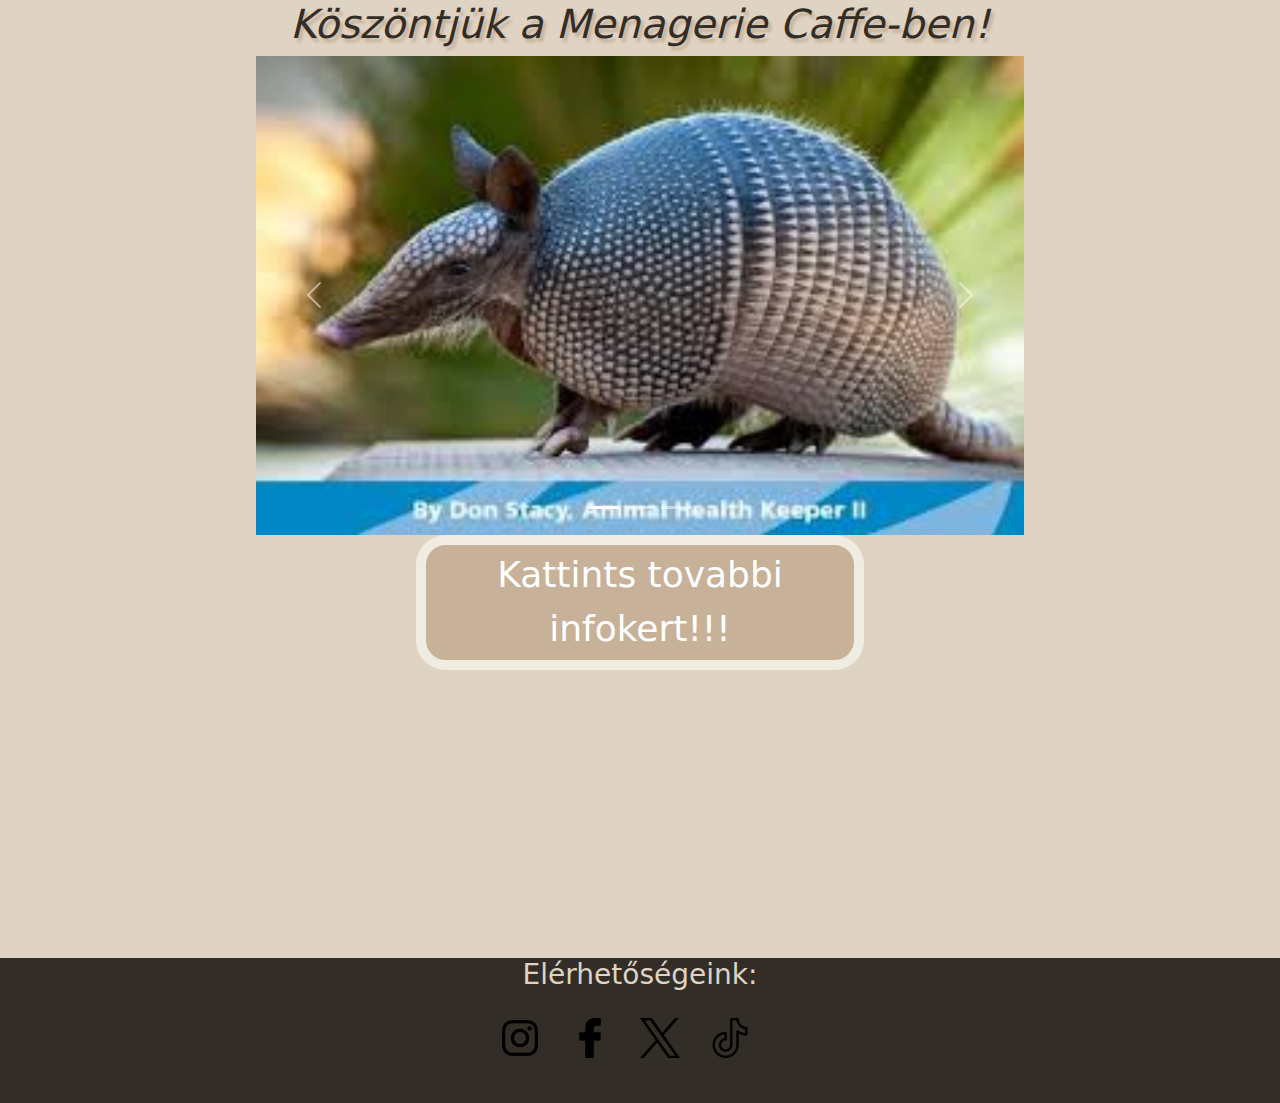
<file: weboldal/index.html>
<!DOCTYPE html>
<html lang="hu">
<head>
    <meta charset="UTF-8">
    <meta name="viewport" content="width=device-width, initial-scale=1.0">
    <link href="https://cdn.jsdelivr.net/npm/bootstrap@5.3.2/dist/css/bootstrap.min.css" rel="stylesheet">
    <script src="https://cdn.jsdelivr.net/npm/bootstrap@5.3.2/dist/js/bootstrap.bundle.min.js"></script>
    <link rel="stylesheet" href="style.css">
    <link rel="stylesheet" href="main.css">
    <title>Menagerie Caffe</title>
</head>
<body>
<main>
    <h1>Köszöntjük a Menagerie Caffe-ben!</h1>

    <div id="carouselExampleIndicators" class="carousel slide">
  <div class="carousel-indicators">
    <button type="button" data-bs-target="#carouselExampleIndicators" data-bs-slide-to="0" class="active" aria-current="true" aria-label="Slide 1"></button>
    <button type="button" data-bs-target="#carouselExampleIndicators" data-bs-slide-to="1" aria-label="Slide 2"></button>
    <button type="button" data-bs-target="#carouselExampleIndicators" data-bs-slide-to="2" aria-label="Slide 3"></button>
  </div>
  <div class="carousel-inner">
    <div class="carousel-item active">
      <img src="kepek/egy.jpg" class="d-block w-100" alt="egy" id="forog">
    </div>
    <div class="carousel-item">
      <img src="kepek/ketto.jpg" class="d-block w-100" alt="ketto" id="forog">
    </div>
    <div class="carousel-item">
      <img src="kepek/harom.jpg" class="d-block w-100" alt="harom" id="forog">
    </div>
  </div>
  <button class="carousel-control-prev" type="button" data-bs-target="#carouselExampleIndicators" data-bs-slide="prev">
    <span class="carousel-control-prev-icon" aria-hidden="true"></span>
    <span class="visually-hidden">Previous</span>
  </button>
  <button class="carousel-control-next" type="button" data-bs-target="#carouselExampleIndicators" data-bs-slide="next">
    <span class="carousel-control-next-icon" aria-hidden="true"></span>
    <span class="visually-hidden">Next</span>
  </button>
    </div>

       <button id="tovabb" onclick="link()"><span>Kattints tovabbi infokert!!!</span></button>

</main>

<br>
<br>
<br>
<br>
<br>
<br>
<br>
<br>
<br>
<br>
<br>
<br>


<footer>
  <h3>Elérhetőségeink:</h3>
  <br>
  <div id="social">
  <a href="https://www.instagram.com/" target="_blank">
    <img src="kepek/logok/insta.png" alt="insta" title="insta" id="kepek"></a>
  <a href="https://www.facebook.com/?locale=hu_HU" target="_blank">
    <img src="kepek/logok/face.png" alt="facebook" title="facebook" id="kepek"></a>
  <a href="https://x.com/?lang=hu" target="_blank">
    <img src="kepek/logok/x.png" alt="x" title="x" id="kepek"></a>
  <a href="https://www.tiktok.com" target="_blank">
    <img src="kepek/logok/tiktok.png" alt="tiktok" title="tiktok" id="kepek"></a>
  </div>
</footer>


     
    <script>
        function link(){
            window.location.href = "masikoldal.html"}
    </script>
</body>
</html>
</file>
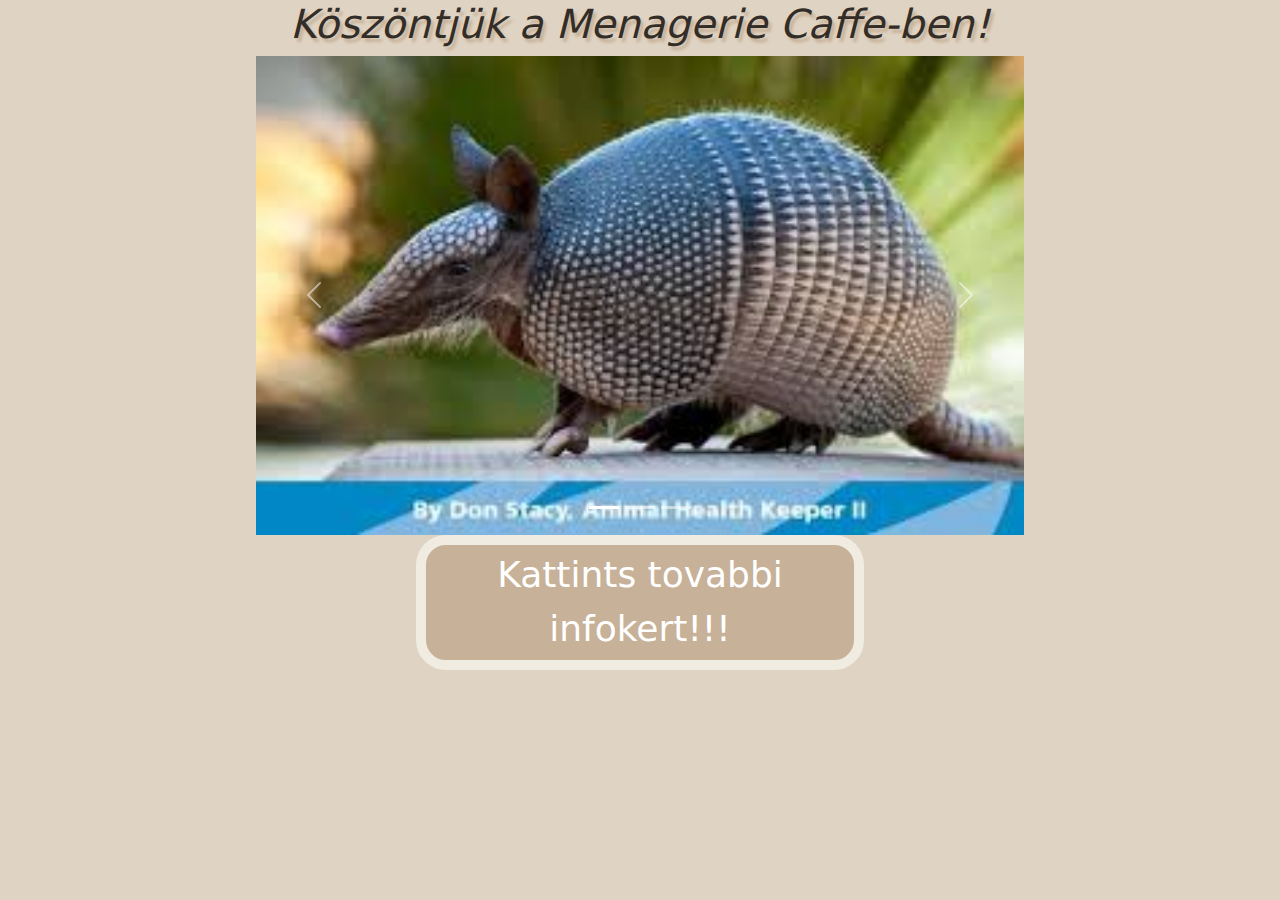
<file: tervezet/weboldal/index.html>
<!DOCTYPE html>
<html lang="hu">
<head>
    <meta charset="UTF-8">
    <meta name="viewport" content="width=device-width, initial-scale=1.0">
    <link href="https://cdn.jsdelivr.net/npm/bootstrap@5.3.2/dist/css/bootstrap.min.css" rel="stylesheet">
    <script src="https://cdn.jsdelivr.net/npm/bootstrap@5.3.2/dist/js/bootstrap.bundle.min.js"></script>
    <link rel="stylesheet" href="allatos.css">
    <title>Menagerie Caffe</title>
</head>
<body>

    <h1>Köszöntjük a Menagerie Caffe-ben!</h1>

    <div id="carouselExampleIndicators" class="carousel slide">
  <div class="carousel-indicators">
    <button type="button" data-bs-target="#carouselExampleIndicators" data-bs-slide-to="0" class="active" aria-current="true" aria-label="Slide 1"></button>
    <button type="button" data-bs-target="#carouselExampleIndicators" data-bs-slide-to="1" aria-label="Slide 2"></button>
    <button type="button" data-bs-target="#carouselExampleIndicators" data-bs-slide-to="2" aria-label="Slide 3"></button>
  </div>
  <div class="carousel-inner">
    <div class="carousel-item active">
      <img src="kepek/egy.jpg" class="d-block w-100" alt="egy">
    </div>
    <div class="carousel-item">
      <img src="kepek/ketto.jpg" class="d-block w-100" alt="ketto">
    </div>
    <div class="carousel-item">
      <img src="kepek/harom.jpg" class="d-block w-100" alt="harom">
    </div>
  </div>
  <button class="carousel-control-prev" type="button" data-bs-target="#carouselExampleIndicators" data-bs-slide="prev">
    <span class="carousel-control-prev-icon" aria-hidden="true"></span>
    <span class="visually-hidden">Previous</span>
  </button>
  <button class="carousel-control-next" type="button" data-bs-target="#carouselExampleIndicators" data-bs-slide="next">
    <span class="carousel-control-next-icon" aria-hidden="true"></span>
    <span class="visually-hidden">Next</span>
  </button>
    </div>

       <button id="tovabb" onclick="link()"><span>Kattints tovabbi infokert!!!</span></button>


       
    <script>
        function link(){
            window.location.href = "masikoldal.html"}
    </script>
</body>
</html>
</file>
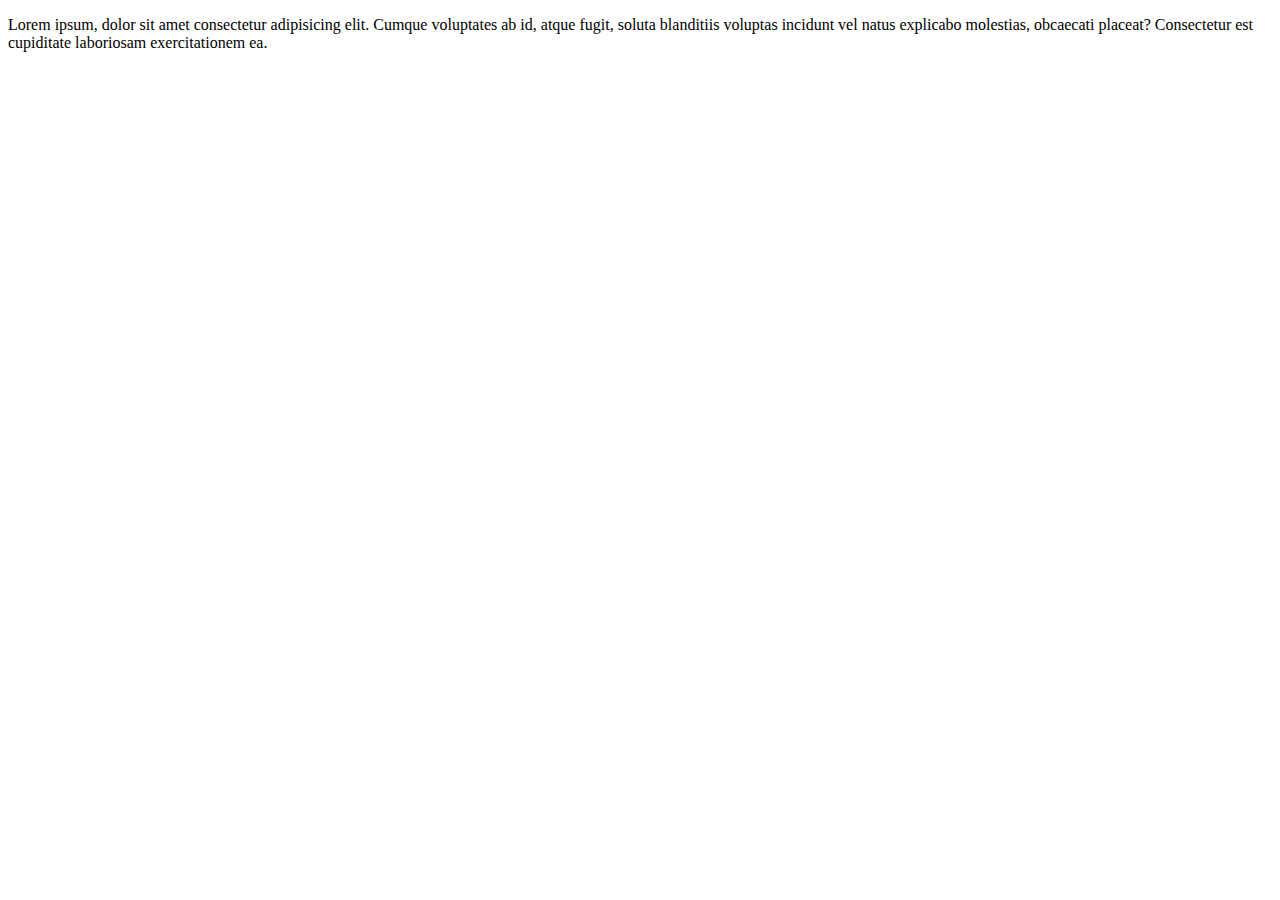
<file: masikoldal.html>
<!DOCTYPE html>
<html lang="hu">
<head>
    <meta charset="UTF-8">
    <meta name="viewport" content="width=device-width, initial-scale=1.0">
    <title>Bemutatás</title>
</head>
<body>
    <p>Lorem ipsum, dolor sit amet consectetur adipisicing elit. Cumque voluptates ab id, atque fugit, soluta blanditiis voluptas incidunt vel natus explicabo molestias, obcaecati placeat? Consectetur est cupiditate laboriosam exercitationem ea.</p>
</body>
</html>
</file>
<file: weboldal/style.css>
body{
    background-color: #dfd3c3;
}

h1, h2{
    text-align: center;
}
</file>
<file: weboldal/main.css>
main{
    margin-left: 20%;
    margin-right: 20%;
}

h1{
    font-style: italic;
    text-shadow: 3px 4px 3px #c7b198;
    color: #332d27;
}


#tovabb{
    width: 35vw;
    height: 15vh;
    border: 10px solid #f0ece2;
    border-radius: 30px;
    font-size: 4vh;
    margin: auto;
    display: block;
    color: white;
    background-color: #c7b198;
    transition: all 0.7s;
}
#tovabb:hover{
    width: 37vw;
    height: 17vh;
    font-size: 3rem;
    cursor: pointer;
}

#forog{
    size: 100%;
}

footer{
    background-color: #332d27;
    height: 145px;
}

#social{
    height: 30px;
    background: transparent;
    justify-content: center;
    align-items: center;
    display: flex;
}

#kepek{
    height: 40px;
    margin-right: 30px;
}

h3{
    color: #dfd3c3;
    text-align: center;
}
</file>
<file: tervezet/weboldal/allatos.css>
body{
    background-color: #dfd3c3;
    margin-left: 20%;
    margin-right: 20%;
}

h1{
    text-align: center;
    font-style: italic;
    text-shadow: 3px 4px 3px #c7b198;
    color: #332d27;
}


#tovabb{
    width: 35vw;
    height: 15vh;
    border: 10px solid #f0ece2;
    border-radius: 30px;
    font-size: 4vh;
    margin: auto;
    display: block;
    color: white;
    background-color: #c7b198;
    transition: all 0.7s;
}
#tovabb:hover{
    width: 37vw;
    height: 17vh;
    font-size: 3rem;
    cursor: pointer;
}
</file>
